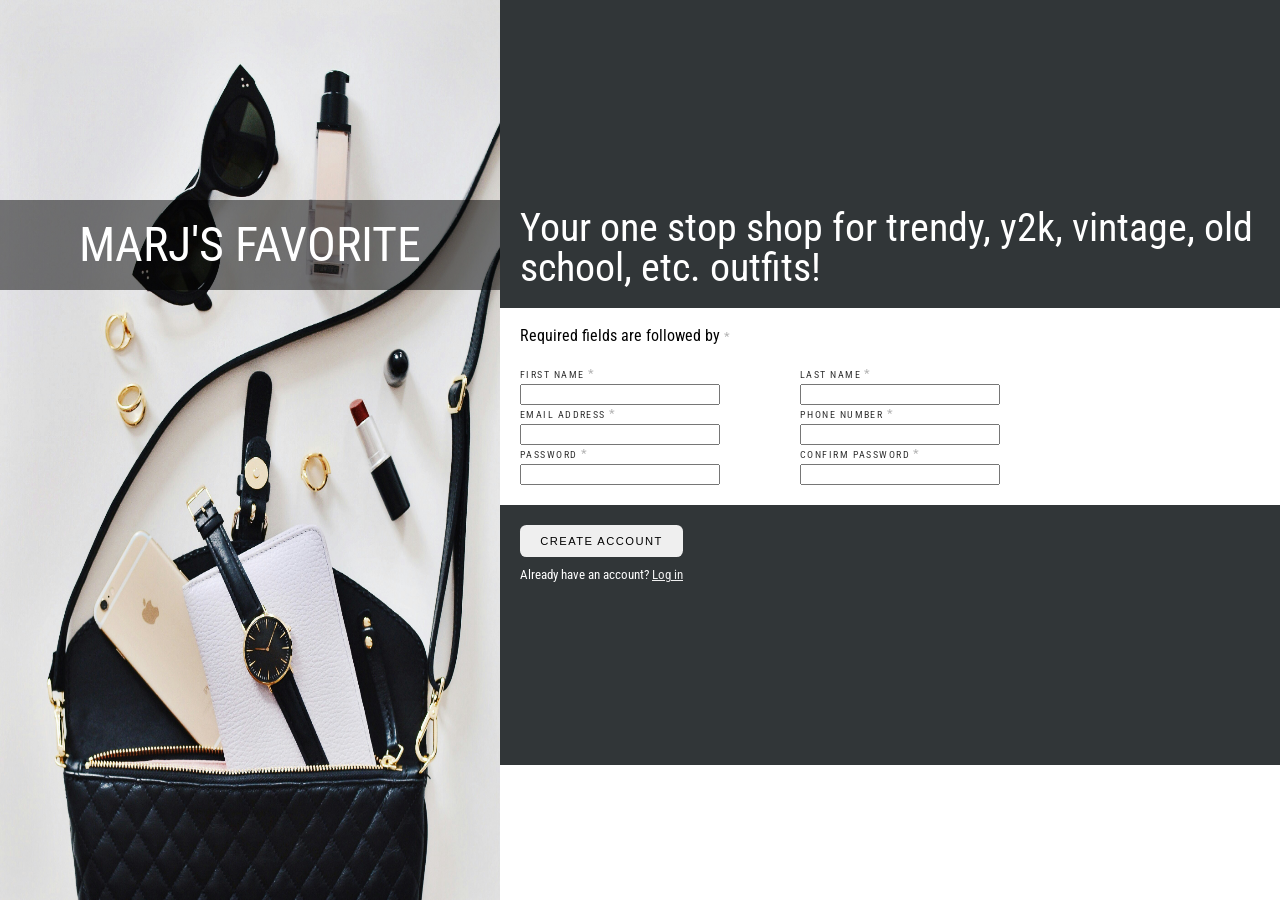
<file: index.html>
<!DOCTYPE html>
<html lang="en">
	<head>
		<meta charset="UTF-8" />
		<meta name="viewport" content="width=device-width, initial-scale=1.0" />
		<title>Signup Page</title>
		<link rel="preconnect" href="https://fonts.googleapis.com" />
		<link rel="preconnect" href="https://fonts.gstatic.com" crossorigin />
		<link
			href="https://fonts.googleapis.com/css2?family=Roboto+Condensed:ital,wght@0,100..900;1,100..900&display=swap"
			rel="stylesheet"
		/>
		<link rel="stylesheet" href="css/style.css" />
	</head>
	<body>
		<div class="flex-container">
			<div class="flex-item left-side">
				<img id="background-image" src="imgs/design-image.jpeg" alt="" />
				<div class="transparent-bg">MARJ'S FAVORITE</div>
			</div>
			<div class="flex-item right-side">
				<div class="header">
					<p>
						Your one stop shop for trendy, y2k, vintage, old school, etc. outfits!
					</p>
				</div>
				<div class="form-container">
					<div>
						Required fields are followed by <span aria-label="required">*</span>
					</div>
					<form id="form">
						<section class="form">
							<div class="form-flex-child">
								<div class="div-first-name">
									<p>
										<label for="first-name"
											>FIRST NAME <span aria-label="required">*</span></label
										>
									</p>
									<input type="text" id="first-name" name="first-name" />
								</div>
								<div class="div-last-name">
									<p>
										<label for="last-name"
											>LAST NAME <span aria-label="required">*</span></label
										>
									</p>
									<input type="text" id="last-name" name="last-name" />
								</div>
							</div>
							<div class="form-flex-child">
								<div class="div-email">
									<p>
										<label for="email"
											>EMAIL ADDRESS <span aria-label="required">*</span></label
										>
									</p>
									<input type="email" id="email" name="email" />
								</div>
								<div class="div-phone">
									<p>
										<label for="phone"
											>PHONE NUMBER <span aria-label="required">*</span></label
										>
									</p>
									<input type="tel" id="phone" name="phone" />
								</div>
							</div>
							<div class="form-flex-child">
								<div class="div-password">
									<p>
										<label for="password"
											>PASSWORD <span aria-label="required">*</span></label
										>
									</p>
									<input type="password" id="password" name="password" />
								</div>
								<div class="div-confirm-password">
									<p>
										<label for="confirm-password"
											>CONFIRM PASSWORD <span aria-label="required">*</span></label
										>
									</p>
									<input
										type="password"
										id="confirm-password"
										name="confirm-password"
									/>
								</div>
							</div>
						</section>
					</form>
				</div>
				<div class="btn-submit">
					<button form="form" type="submit">CREATE ACCOUNT</button>
					<p>Already have an account? <a href="#">Log in</a></p>
				</div>
			</div>
		</div>
		<script src="js/app.js" defer></script>
	</body>
</html>
</file>
<file: css/style.css>
/* http://meyerweb.com/eric/tools/css/reset/ 
   v2.0 | 20110126
   License: none (public domain)
*/

html,
body,
div,
span,
applet,
object,
iframe,
h1,
h2,
h3,
h4,
h5,
h6,
p,
blockquote,
pre,
a,
abbr,
acronym,
address,
big,
cite,
code,
del,
dfn,
em,
img,
ins,
kbd,
q,
s,
samp,
small,
strike,
strong,
sub,
sup,
tt,
var,
b,
u,
i,
center,
dl,
dt,
dd,
ol,
ul,
li,
fieldset,
form,
label,
legend,
table,
caption,
tbody,
tfoot,
thead,
tr,
th,
td,
article,
aside,
canvas,
details,
embed,
figure,
figcaption,
footer,
header,
hgroup,
menu,
nav,
output,
ruby,
section,
summary,
time,
mark,
audio,
video {
	margin: 0;
	padding: 0;
	border: 0;
	font-size: 100%;
	font: inherit;
	vertical-align: baseline;
}
/* HTML5 display-role reset for older browsers */
article,
aside,
details,
figcaption,
figure,
footer,
header,
hgroup,
menu,
nav,
section {
	display: block;
}
body {
	line-height: 1;
	font-family: "Roboto Condensed", sans-serif;
}
ol,
ul {
	list-style: none;
}
blockquote,
q {
	quotes: none;
}
blockquote:before,
blockquote:after,
q:before,
q:after {
	content: "";
	content: none;
}
table {
	border-collapse: collapse;
	border-spacing: 0;
}

.flex-container {
	display: flex;
	width: 100vw;
	height: 100vh;
}

.left-side {
	position: relative;
}

.transparent-bg {
	position: absolute;
	background: rgb(0, 0, 0, 0.5);
	width: 100%;
	padding: 1.3rem 0;
	color: white;
	font-size: 3rem;
	top: 50%;
	margin-top: -50%;
	text-align: center;
}

span[aria-label="required"] {
	color: rgb(0, 0, 0, 0.3);
	font-size: 0.8rem;
}

.right-side {
	flex-basis: 100%;
}

.left-side {
	width: 500px;
	flex-shrink: 0;
}

.left-side > img {
	width: 100%;
}

.flex-item {
	display: flex;
}

.flex-item.right-side {
	display: flex;
	flex-direction: column;
}

.header,
.form-container {
	display: flex;
	padding-left: 20px;
}

.header,
.btn-submit {
	background-color: #313638;
	color: white;
}
.header {
	flex-wrap: wrap;
	height: 32%;
	justify-content: center;
	align-items: flex-end;
	font-size: 2.5rem;
	padding-bottom: 20px;
}

.form-container {
	flex-direction: column;
	gap: 1.3rem;
	margin-top: 20px;
	margin-bottom: 20px;
}

form {
	display: flex;
	flex-direction: column;
	justify-content: flex-start;
	flex: 1;
}

input {
	width: 12rem;
}

form label {
	font-size: 0.65rem;
	color: rgb(0, 0, 0, 0.8);
	letter-spacing: 0.09rem;
}

.form-flex-child p {
	margin-bottom: 0.2rem;
}

.form-flex-child {
	display: flex;
	flex-direction: row;
	gap: 5rem;
}

.btn-submit {
	height: 240px;
	padding-left: 20px;
	padding-top: 20px;
}

button {
	letter-spacing: 0.09rem;
	padding: 10px 10px;
	font-size: 0.7rem;
	margin-bottom: 12px;
	width: 163px;
	border-radius: 0.4rem;
	border: none;
}

.btn-submit p {
	font-size: 0.8rem;
}

a {
	color: #f0f0f0;
}

.error {
	color: red;
	font-size: 0.6rem;
}

.valid {
	color: green;
}

button:hover {
	background-color: #313638;
	color: white;
	border: 1px solid white;
	cursor: pointer;
}
</file>
